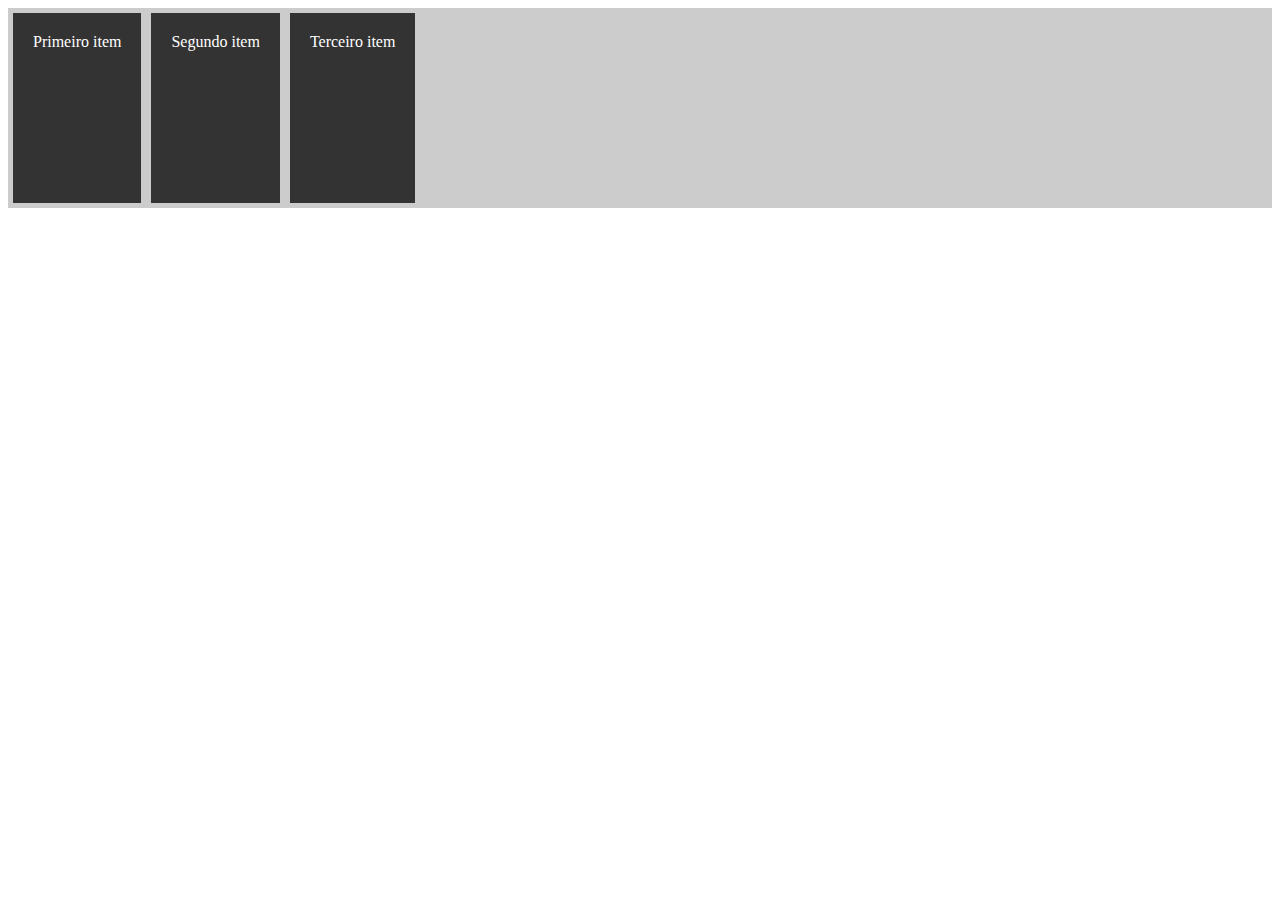
<file: index.html>
<!DOCTYPE html>
<html lang="pt-BR">
<head>
    <meta charset="UTF-8">
    <meta name="viewport" content="width=device-width, initial-scale=1.0">
    <link rel="stylesheet" href="style.css">
    <title>Flexbox</title>
 
</head>

<body>
    <section id="container">

        <div class="item article-01">
            Primeiro item
        </div>

        <div class="item article-02">
            Segundo item
        </div>

        <div class="item article-03">
            Terceiro item
        </div>

    </section>
    
</body>
</html>
</file>
<file: style.css>
#container {
    background-color: #ccc;
    height: 200px;
    display: flex;
    flex-direction: row;
}

.item {
    background-color: #333;
    color: #fff;
    padding: 20px;
    margin: 5px;
}
</file>
